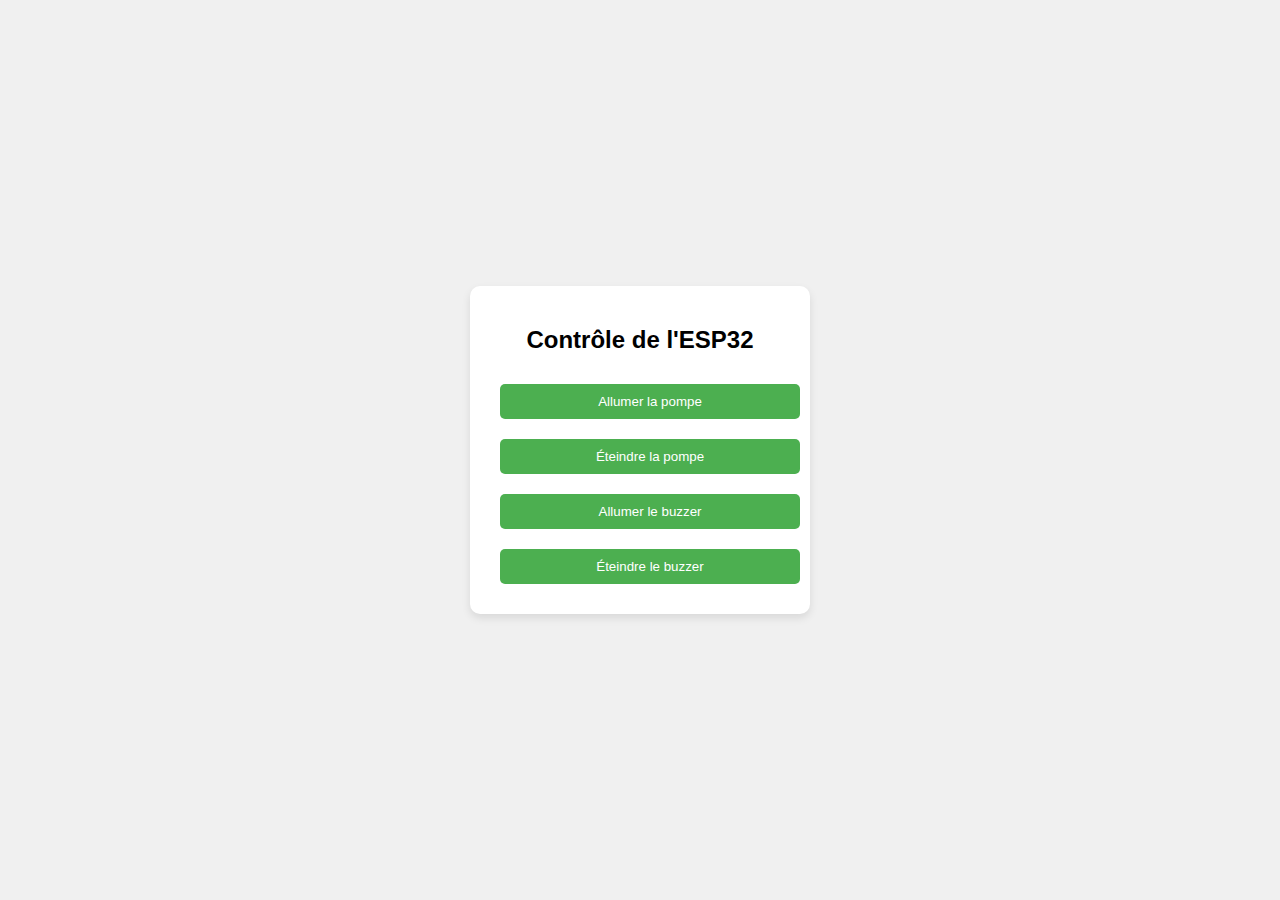
<file: control.html>
<!DOCTYPE html>
<html lang="fr">
<head>
    <meta charset="UTF-8">
    <meta name="viewport" content="width=device-width, initial-scale=1.0">
    <title>Contrôle ESP32</title>
    <style>
        body {
            font-family: Arial, sans-serif;
            background-color: #f0f0f0;
            margin: 0;
            padding: 0;
            display: flex;
            justify-content: center;
            align-items: center;
            height: 100vh;
        }
        .container {
            background-color: white;
            padding: 20px;
            border-radius: 10px;
            box-shadow: 0 4px 8px rgba(0, 0, 0, 0.1);
            width: 300px;
            text-align: center;
        }
        button {
            padding: 10px;
            margin: 10px;
            width: 100%;
            background-color: #4CAF50;
            color: white;
            border: none;
            border-radius: 5px;
            cursor: pointer;
        }
        button:hover {
            background-color: #45a049;
        }
    </style>
</head>
<body>
    <div class="container">
        <h2>Contrôle de l'ESP32</h2>
        <button id="pompeOn">Allumer la pompe</button>
        <button id="pompeOff">Éteindre la pompe</button>
        <button id="buzzerOn">Allumer le buzzer</button>
        <button id="buzzerOff">Éteindre le buzzer</button>
    </div>

    <script>
        const serverURL = 'https://esp32-secure-interface.vercel.app/api/commandes';

        document.getElementById('pompeOn').addEventListener('click', () => sendCommande(true, false));
        document.getElementById('pompeOff').addEventListener('click', () => sendCommande(false, false));
        document.getElementById('buzzerOn').addEventListener('click', () => sendCommande(false, true));
        document.getElementById('buzzerOff').addEventListener('click', () => sendCommande(false, false));

        function sendCommande(pompe, buzzer) {
            fetch(serverURL, {
                method: 'POST',
                headers: {
                    'Content-Type': 'application/json'
                },
                body: JSON.stringify({ pompe: pompe ? "ON" : "OFF", buzzer: buzzer ? "ON" : "OFF" })
            })
            .then(response => response.json())
            .then(data => {
                console.log(data);
            })
            .catch(error => {
                console.error('Erreur:', error);
            });
        }
    </script>
</body>
</html>
</file>
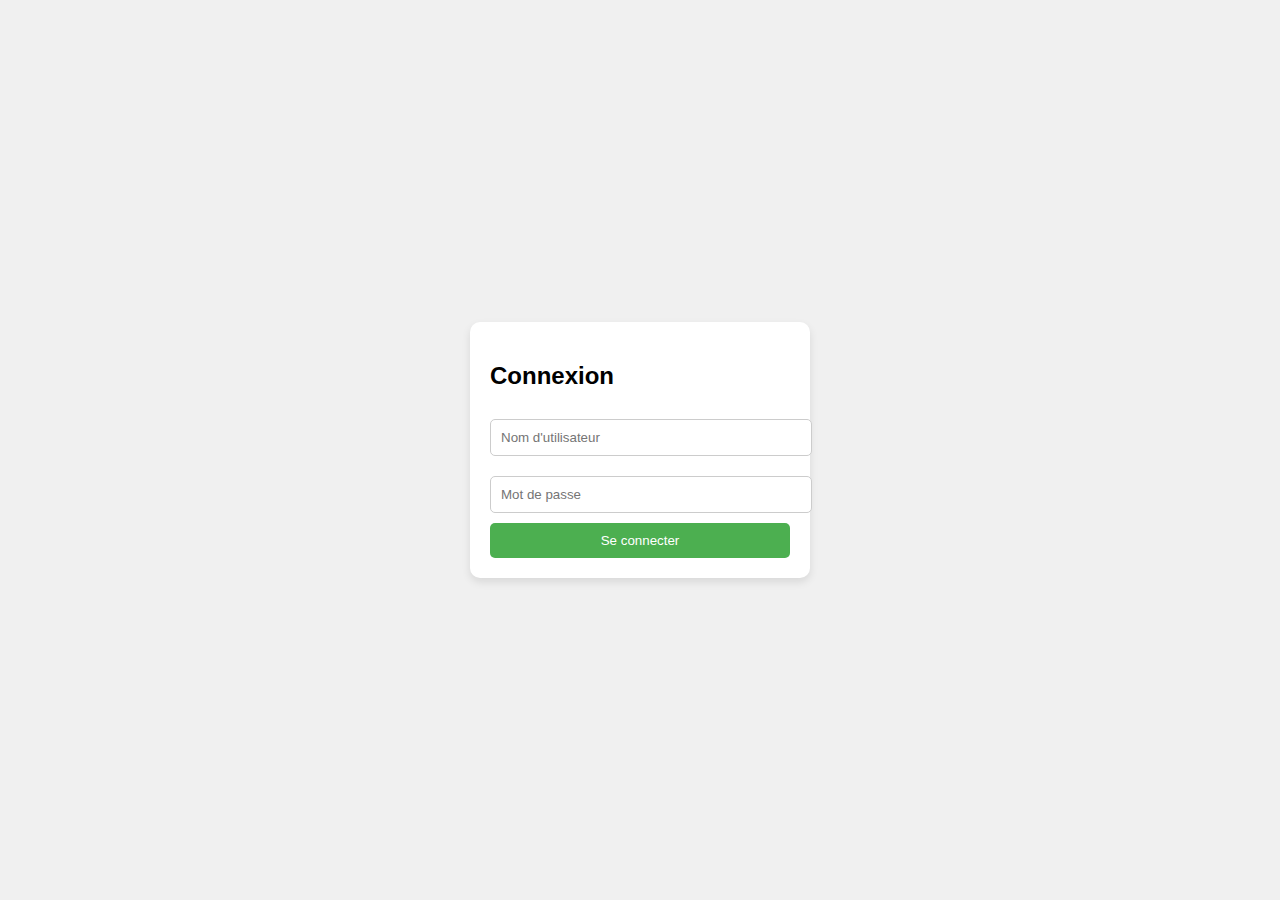
<file: login.html>
<!DOCTYPE html>
<html lang="fr">
<head>
    <meta charset="UTF-8">
    <meta name="viewport" content="width=device-width, initial-scale=1.0">
    <title>Interface ESP32</title>
    <style>
        body {
            font-family: Arial, sans-serif;
            background-color: #f0f0f0;
            margin: 0;
            padding: 0;
            display: flex;
            justify-content: center;
            align-items: center;
            height: 100vh;
        }
        .container {
            background-color: white;
            padding: 20px;
            border-radius: 10px;
            box-shadow: 0 4px 8px rgba(0, 0, 0, 0.1);
            width: 300px;
        }
        input[type="text"], input[type="password"] {
            width: 100%;
            padding: 10px;
            margin: 10px 0;
            border: 1px solid #ccc;
            border-radius: 5px;
        }
        button {
            width: 100%;
            padding: 10px;
            background-color: #4CAF50;
            color: white;
            border: none;
            border-radius: 5px;
            cursor: pointer;
        }
        button:hover {
            background-color: #45a049;
        }
    </style>
</head>
<body>
    <div class="container">
        <h2>Connexion</h2>
        <form id="loginForm">
            <input type="text" id="username" placeholder="Nom d'utilisateur" required>
            <input type="password" id="password" placeholder="Mot de passe" required>
            <button type="submit">Se connecter</button>
        </form>
    </div>

    <script>
        const username = "amal"; // nom d'utilisateur correct
        const password = "amal123"; // mot de passe correct

        const form = document.getElementById('loginForm');
        form.addEventListener('submit', (e) => {
            e.preventDefault();
            const enteredUsername = document.getElementById('username').value;
            const enteredPassword = document.getElementById('password').value;

            if (enteredUsername === username && enteredPassword === password) {
                window.location.href = '/control.html'; // Redirige vers la page de contrôle si succès
            } else {
                alert("Identifiants incorrects !");
            }
        });
    </script>
</body>
</html>
</file>
